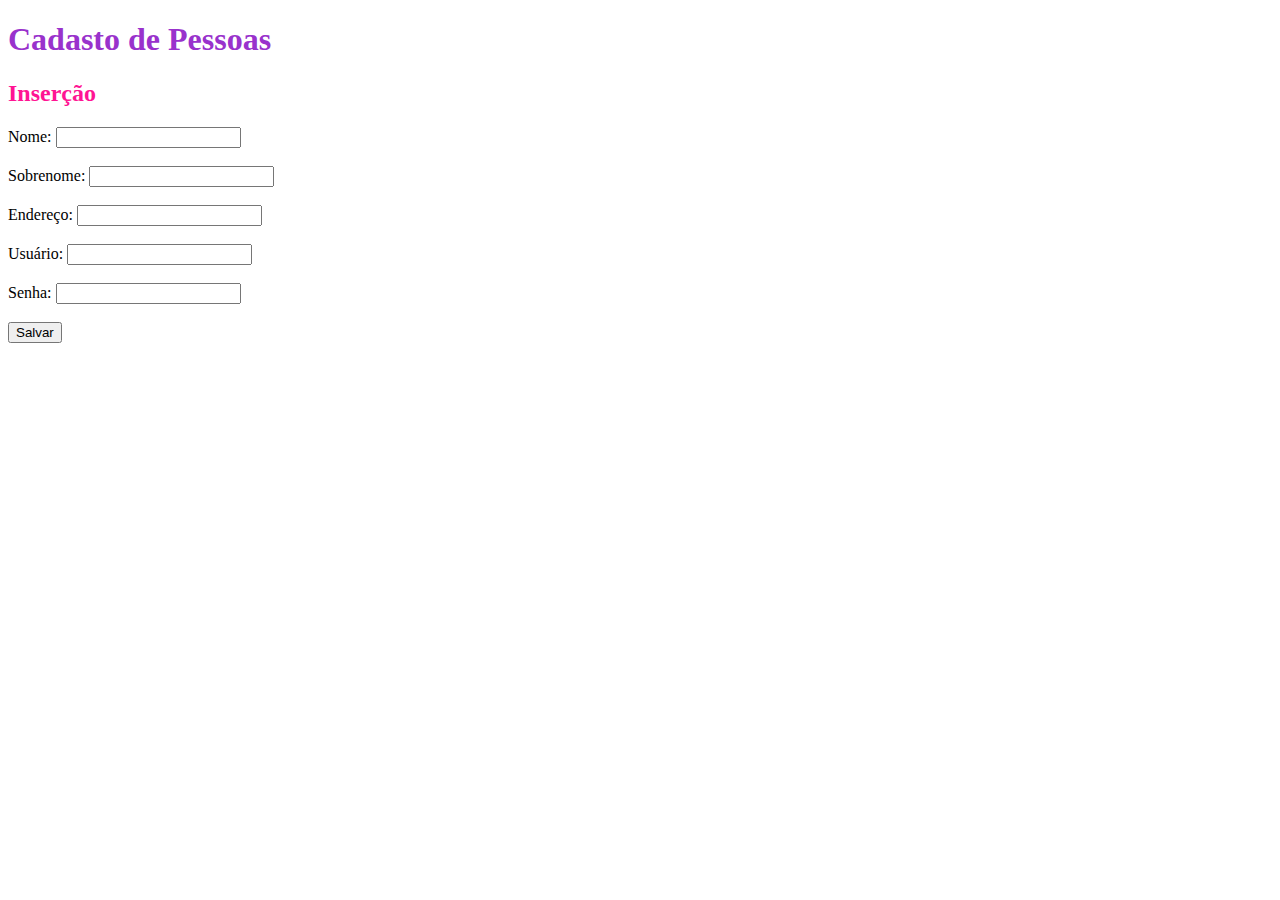
<file: adiciona-registro.html>
<!DOCTYPE html>
<html>
    <head>
        <link rel="stylesheet" type="text/css" href="main.css" media="screen" />
    </head>
    <body>
        <h1>Cadasto de Pessoas</h1>
        <h2>Inserção</h2>
        <form action="valida-dados.html">
            <label>Nome:</label>
            <input type="text" id="pnome" name="pnome"><br><br>
            <label>Sobrenome:</label>
            <input type="text" id="snome" name="snome"><br><br>
            <label>Endereço:</label>
            <input type="text" id="endereco" name="endereco"><br><br>
            <label>Usuário:</label>
            <input type="text" id="usuario" name="usuario"><br><br>
            <label>Senha:</label>
            <input type="password" id="senha" name="senha"><br><br>
            <input type="submit" value="Salvar">
        </form>
    </body>
</html>
</file>
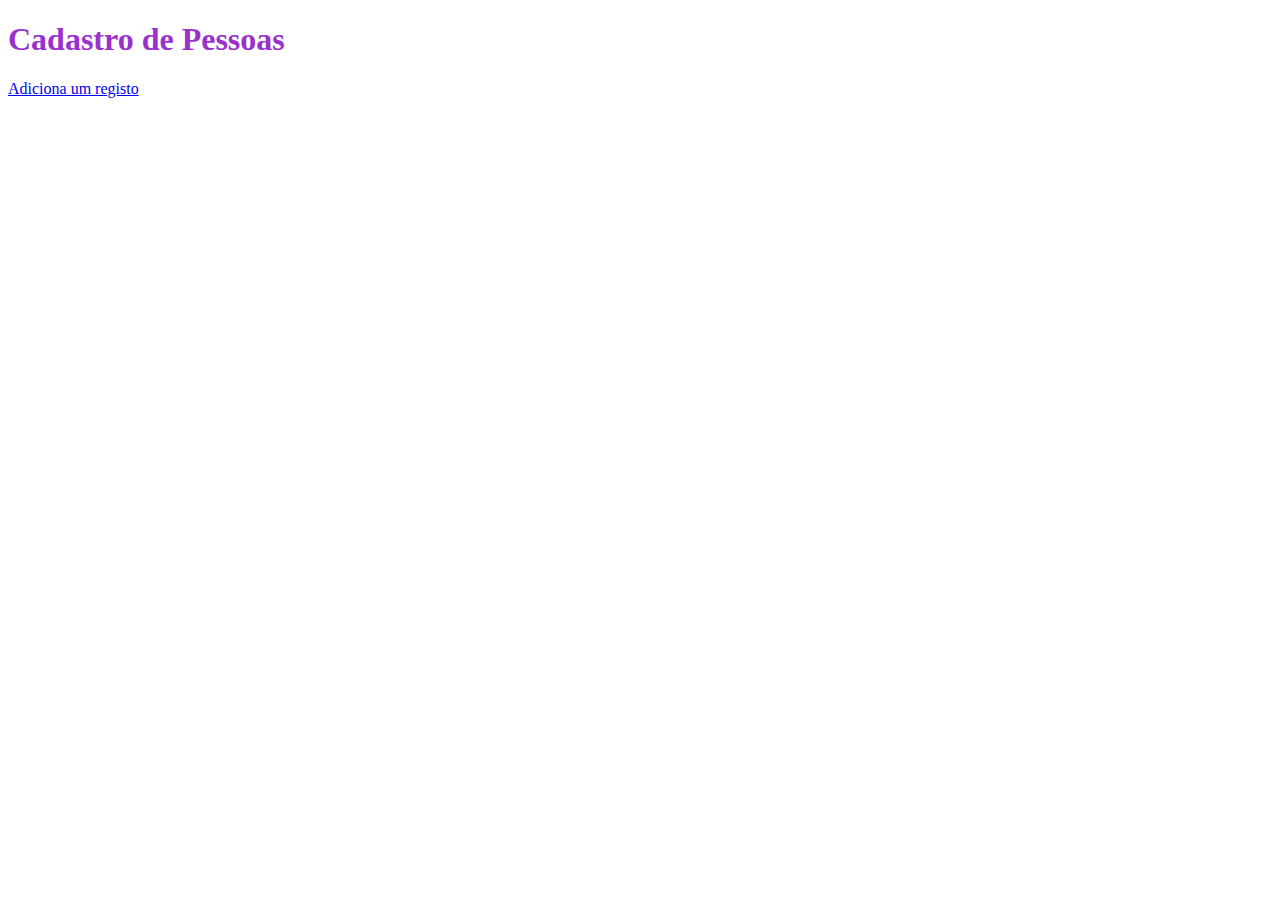
<file: crud.html>
<!DOCTYPE html>
<html>
    <head>
        <link type="text/css" rel="stylesheet" href="main.css" media="screen"/>
    </head>
    <body>
        <h1>Cadastro de Pessoas</h1>
        <a href="adiciona-registro.html" >Adiciona um registo</a>
    </body>
</html>
</file>
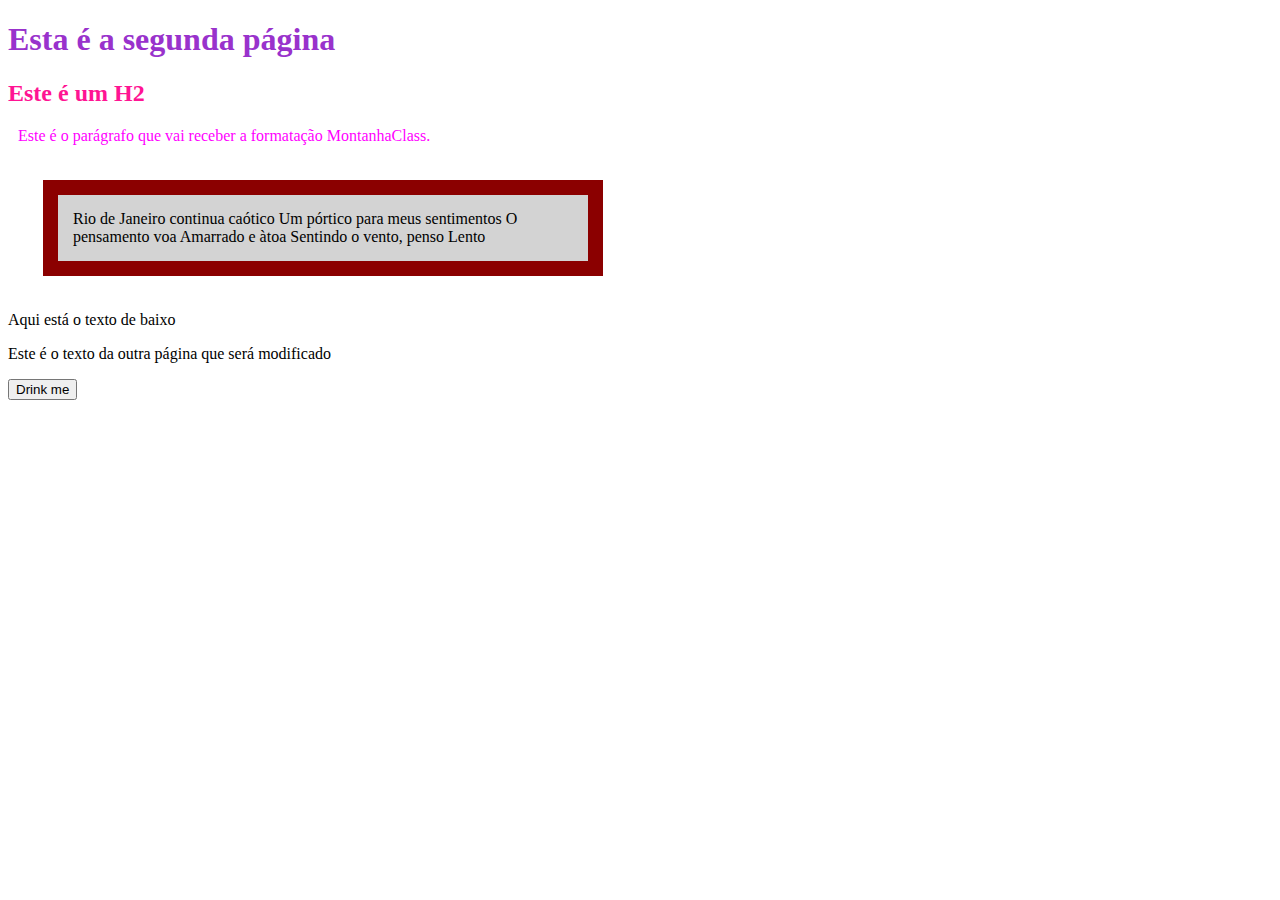
<file: outra-pagina.html>
<!DOCTYPE html>
<html>
    <head>
        <link rel="stylesheet" type="text/css" href="main.css" media="screen" />
        <script src="main.js"></script>
    </head>
    <body>
        <h1 id="idtitulopagina">Esta é a segunda página</h1>
        <h2>Este é um H2</h2>
        <p class="montanhaclass">
            Este é o parágrafo que vai receber a formatação MontanhaClass.
        </p>

        <div class="cssboxmodel">
            Rio de Janeiro continua caótico
            Um pórtico para meus sentimentos
            O pensamento voa
            Amarrado e àtoa
            Sentindo o vento, penso
            Lento 
        </div>

        <p>
            Aqui está o texto de baixo
        </p>

        <p id="outroid">Este é o texto da outra página que será modificado</p>
        <button type="button" onclick="reSizeMe(['outroid','idtitulopagina'])">Drink me</button>


    </body>
</html>
</file>
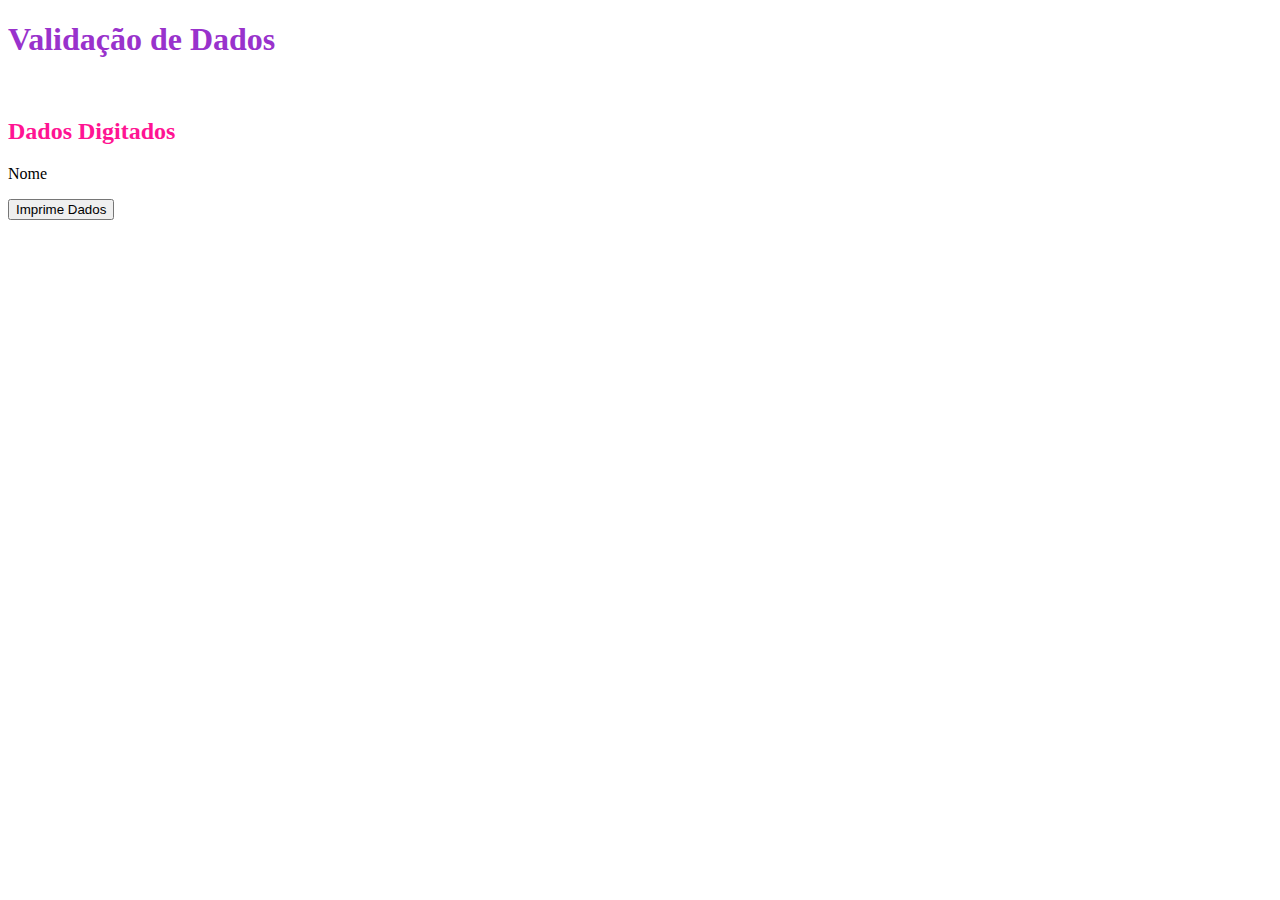
<file: valida-dados.html>
<!DOCTYPE html>
<html>
    <head>
        <link type="text/css" rel="stylesheet" href="main.css" media="screen"/>
        <script src="crud.js"></script>
    </head>
    <body onload="validaDadosPessoa()">
        <h1>Validação de Dados</h1>
        <br>
        <h2>Dados Digitados</h2>
        <p>Nome</p>
        <p id="pnome"></p>

        <button type="button" onclick="apresentaDadosDigitados()">Imprime Dados</button>
    </body>
</html>
</file>
<file: main.css>
h1 {
    color: darkorchid;
}

h2 {
    color: deeppink;
}

.textocentralizado {
    text-align: center;
}

.montanhaclass {
    margin: 10px;
    padding: 5 px;
    border: 2px;
    color: magenta;
}

.cssboxmodel {
    background-color: lightgrey;
    border: 15px solid darkred;
    width: 500px;
    margin: 35px;
    padding: 15px;
}
</file>
